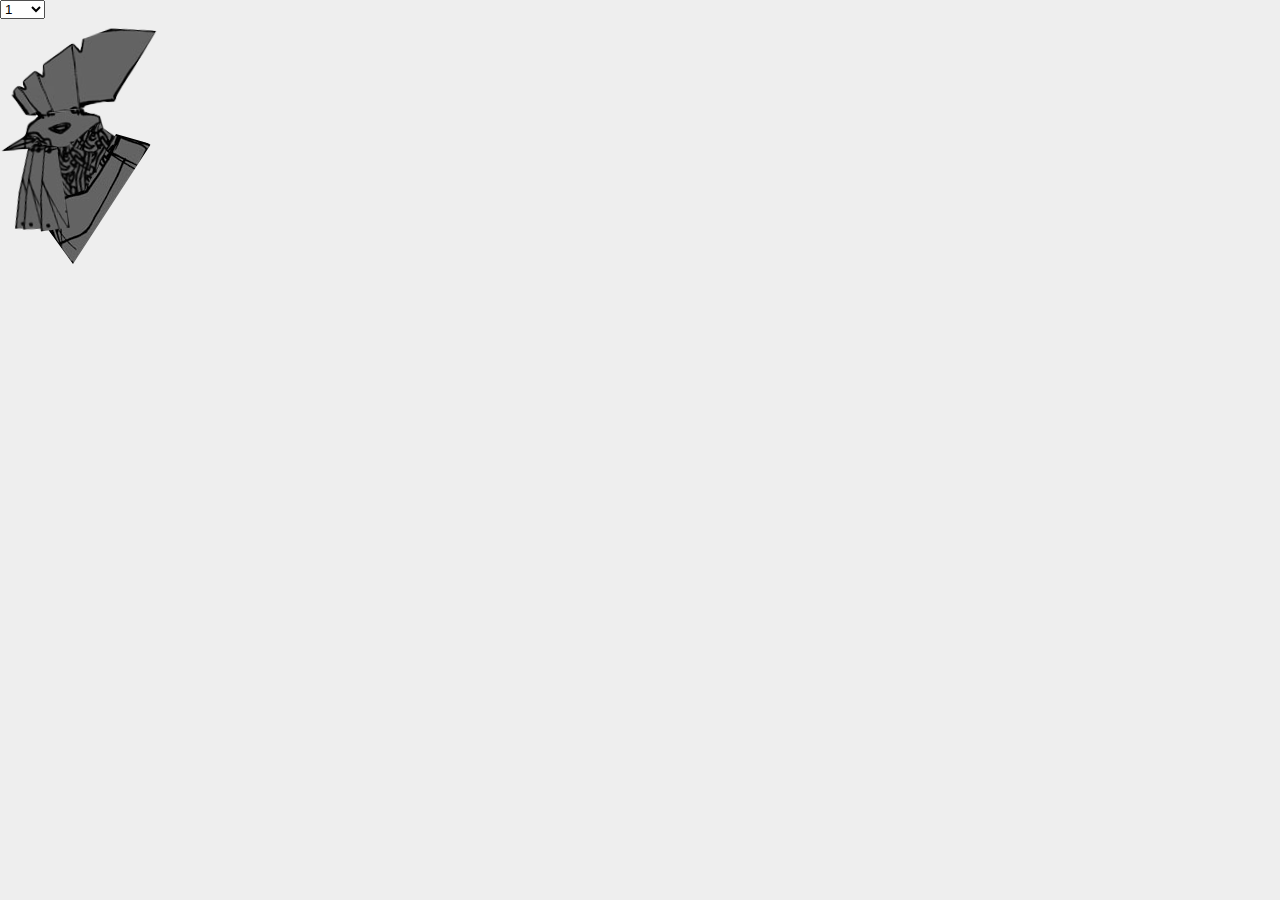
<file: animated-robo-1/index.html>
<!DOCTYPE html>
<html manifest="appcache/manifest.appcache">
<head>
  <meta charset="utf-8">
  <title>boxart-boiler 0.0.0</title>
  <meta name="viewport" content="width=device-width, initial-scale=1">
<link href="1c725448a7c1e36c8b2be48517fbf438.css" rel="stylesheet"></head>
<body>
  <div id="root"><div class="full-viewport-container " data-reactroot="" data-reactid="1" data-react-checksum="39122920"><div class="full-viewport" data-reactid="2"><div class="game-board" data-reactid="3"><div data-reactid="4"><div data-reactid="5"><select data-reactid="6"><option selected="" value="1" data-reactid="7">1</option><option value="2" data-reactid="8">2</option><option value="4" data-reactid="9">4</option><option value="8" data-reactid="10">8</option><option value="16" data-reactid="11">16</option><option value="32" data-reactid="12">32</option><option value="64" data-reactid="13">64</option><option value="128" data-reactid="14">128</option><option value="256" data-reactid="15">256</option></select></div><div style="display:inline-block;position:relative;width:165px;height:249px;" data-reactid="16"><svg width="165" height="249" style="transform-origin:0 0 0;transform:translateZ(0);position:absolute;" data-reactid="17"><defs data-reactid="18"><pattern id="robo" patternUnits="userSpaceOnUse" width="165" height="249" data-reactid="19"><image xlink:href="e0a4e1aaa4d9df3853eebdadccbafa6f.png" x="0" y="0" width="165" height="249" data-reactid="20"></image></pattern></defs><g data-reactid="21"><polygon points="101,93 103,105 113,114 118,116 86,173 55,185 54,120 69,115" fill="url(#robo)" data-reactid="22"></polygon><polygon points="101,93 103,105 113,114 118,116 86,153 55,155 54,120 69,115" fill="url(#robo)" transform="translate(-26, -10) rotate(0, 60, 120)" data-reactid="23"></polygon><polygon points="101,93 103,105 113,114 118,116 86,173 55,185 54,120 69,115" fill="url(#robo)" transform="translate(-26, 25) rotate(-15, 60, 120)" data-reactid="24"></polygon></g></svg><svg width="165" height="249" style="transform:translateZ(0);position:absolute;" data-reactid="25"><defs data-reactid="26"><pattern id="robo" patternUnits="userSpaceOnUse" width="165" height="249" data-reactid="27"><image xlink:href="e0a4e1aaa4d9df3853eebdadccbafa6f.png" x="0" y="0" width="165" height="249" data-reactid="28"></image></pattern></defs><g data-reactid="29"><polygon points="116,115 151,125 73,245 44,205 55,203 56,185 68,176 85,171" fill="url(#robo)" data-reactid="30"></polygon></g></svg><svg width="165" height="249" style="transform-origin:0 0 0;transform:translateZ(0);position:absolute;" data-reactid="31"><defs data-reactid="32"><pattern id="robo" patternUnits="userSpaceOnUse" width="165" height="249" data-reactid="33"><image xlink:href="e0a4e1aaa4d9df3853eebdadccbafa6f.png" x="0" y="0" width="165" height="249" data-reactid="34"></image></pattern></defs><g data-reactid="35"><polygon points="42,119 54,121 56,204 27,204 31,168" fill="url(#robo)" transform="translate(-15, -3) rotate(7, 48,119)" data-reactid="36"></polygon><polygon points="42,119 54,121 56,204 27,204 31,168" fill="url(#robo)" transform="translate(-10, -2) rotate(5, 48,119)" data-reactid="37"></polygon><polygon points="42,119 54,121 56,204 27,204 31,168" fill="url(#robo)" data-reactid="38"></polygon><polygon points="" fill="url(#robo)" data-reactid="39"></polygon></g></svg><svg width="162" height="116" style="transform-origin:0 0 0;transform:translateZ(0);position:absolute;" data-reactid="40"><defs data-reactid="41"><pattern id="robo" patternUnits="userSpaceOnUse" width="165" height="249" data-reactid="42"><image xlink:href="e0a4e1aaa4d9df3853eebdadccbafa6f.png" x="0" y="0" width="165" height="249" data-reactid="43"></image></pattern></defs><g transform="rotate(0, 80, 100)" data-reactid="44"><g transform="rotate(0, 40, 83)" data-reactid="45"><polygon points="38,83 27,81 13,59 21,51" fill="url(#robo)" data-reactid="46"></polygon><polygon points="21,51 39,37 54,80 38,83" fill="url(#robo)" data-reactid="47"></polygon><polygon points="39,37 78,12 81,78 54,80" fill="url(#robo)" data-reactid="48"></polygon><polygon points="78,12 117,0 162,5 116,73 81,78" fill="url(#robo)" data-reactid="49"></polygon></g><polygon points="28,91 38,82 83,78 101,87 101,94 97,95 66,115 57,115 39,110 35,104 24,103" fill="url(#robo)" data-reactid="50"></polygon><polygon points="25,101 38,106 29,115 0,116" fill="url(#robo)" data-reactid="51"></polygon></g></svg><svg width="165" height="249" style="transform-origin:0 0 0;transform:translateZ(0);position:absolute;" data-reactid="52"><g data-reactid="53"><image x="0" y="0" width="16" height="16" xlink:href="39ffd91ef6740b6a3d56c66672f9ae02.png" data-reactid="54"></image><image x="0" y="0" width="16" height="16" xlink:href="39ffd91ef6740b6a3d56c66672f9ae02.png" data-reactid="55"></image><image x="0" y="0" width="16" height="16" xlink:href="39ffd91ef6740b6a3d56c66672f9ae02.png" data-reactid="56"></image><image x="0" y="0" width="16" height="16" xlink:href="39ffd91ef6740b6a3d56c66672f9ae02.png" data-reactid="57"></image><image x="0" y="0" width="16" height="16" xlink:href="39ffd91ef6740b6a3d56c66672f9ae02.png" data-reactid="58"></image><image x="0" y="0" width="16" height="16" xlink:href="39ffd91ef6740b6a3d56c66672f9ae02.png" data-reactid="59"></image><image x="0" y="0" width="16" height="16" xlink:href="39ffd91ef6740b6a3d56c66672f9ae02.png" data-reactid="60"></image><image x="0" y="0" width="16" height="16" xlink:href="39ffd91ef6740b6a3d56c66672f9ae02.png" data-reactid="61"></image><image x="0" y="0" width="16" height="16" xlink:href="39ffd91ef6740b6a3d56c66672f9ae02.png" data-reactid="62"></image><image x="0" y="0" width="16" height="16" xlink:href="39ffd91ef6740b6a3d56c66672f9ae02.png" data-reactid="63"></image><image x="0" y="0" width="16" height="16" xlink:href="39ffd91ef6740b6a3d56c66672f9ae02.png" data-reactid="64"></image><image x="0" y="0" width="16" height="16" xlink:href="39ffd91ef6740b6a3d56c66672f9ae02.png" data-reactid="65"></image><image x="0" y="0" width="16" height="16" xlink:href="39ffd91ef6740b6a3d56c66672f9ae02.png" data-reactid="66"></image><image x="0" y="0" width="16" height="16" xlink:href="39ffd91ef6740b6a3d56c66672f9ae02.png" data-reactid="67"></image><image x="0" y="0" width="16" height="16" xlink:href="39ffd91ef6740b6a3d56c66672f9ae02.png" data-reactid="68"></image><image x="0" y="0" width="16" height="16" xlink:href="39ffd91ef6740b6a3d56c66672f9ae02.png" data-reactid="69"></image><image x="0" y="0" width="16" height="16" xlink:href="39ffd91ef6740b6a3d56c66672f9ae02.png" data-reactid="70"></image><image x="0" y="0" width="16" height="16" xlink:href="39ffd91ef6740b6a3d56c66672f9ae02.png" data-reactid="71"></image><image x="0" y="0" width="16" height="16" xlink:href="39ffd91ef6740b6a3d56c66672f9ae02.png" data-reactid="72"></image><image x="0" y="0" width="16" height="16" xlink:href="39ffd91ef6740b6a3d56c66672f9ae02.png" data-reactid="73"></image><image x="0" y="0" width="16" height="16" xlink:href="39ffd91ef6740b6a3d56c66672f9ae02.png" data-reactid="74"></image><image x="0" y="0" width="16" height="16" xlink:href="39ffd91ef6740b6a3d56c66672f9ae02.png" data-reactid="75"></image><image x="0" y="0" width="16" height="16" xlink:href="39ffd91ef6740b6a3d56c66672f9ae02.png" data-reactid="76"></image><image x="0" y="0" width="16" height="16" xlink:href="39ffd91ef6740b6a3d56c66672f9ae02.png" data-reactid="77"></image><image x="0" y="0" width="16" height="16" xlink:href="39ffd91ef6740b6a3d56c66672f9ae02.png" data-reactid="78"></image><image x="0" y="0" width="16" height="16" xlink:href="39ffd91ef6740b6a3d56c66672f9ae02.png" data-reactid="79"></image><image x="0" y="0" width="16" height="16" xlink:href="39ffd91ef6740b6a3d56c66672f9ae02.png" data-reactid="80"></image><image x="0" y="0" width="16" height="16" xlink:href="39ffd91ef6740b6a3d56c66672f9ae02.png" data-reactid="81"></image><image x="0" y="0" width="16" height="16" xlink:href="39ffd91ef6740b6a3d56c66672f9ae02.png" data-reactid="82"></image><image x="0" y="0" width="16" height="16" xlink:href="39ffd91ef6740b6a3d56c66672f9ae02.png" data-reactid="83"></image><image x="0" y="0" width="16" height="16" xlink:href="39ffd91ef6740b6a3d56c66672f9ae02.png" data-reactid="84"></image><image x="0" y="0" width="16" height="16" xlink:href="39ffd91ef6740b6a3d56c66672f9ae02.png" data-reactid="85"></image><image x="0" y="0" width="16" height="16" xlink:href="39ffd91ef6740b6a3d56c66672f9ae02.png" data-reactid="86"></image><image x="0" y="0" width="16" height="16" xlink:href="39ffd91ef6740b6a3d56c66672f9ae02.png" data-reactid="87"></image><image x="0" y="0" width="16" height="16" xlink:href="39ffd91ef6740b6a3d56c66672f9ae02.png" data-reactid="88"></image><image x="0" y="0" width="16" height="16" xlink:href="39ffd91ef6740b6a3d56c66672f9ae02.png" data-reactid="89"></image><image x="0" y="0" width="16" height="16" xlink:href="39ffd91ef6740b6a3d56c66672f9ae02.png" data-reactid="90"></image><image x="0" y="0" width="16" height="16" xlink:href="39ffd91ef6740b6a3d56c66672f9ae02.png" data-reactid="91"></image><image x="0" y="0" width="16" height="16" xlink:href="39ffd91ef6740b6a3d56c66672f9ae02.png" data-reactid="92"></image><image x="0" y="0" width="16" height="16" xlink:href="39ffd91ef6740b6a3d56c66672f9ae02.png" data-reactid="93"></image><image x="0" y="0" width="16" height="16" xlink:href="39ffd91ef6740b6a3d56c66672f9ae02.png" data-reactid="94"></image><image x="0" y="0" width="16" height="16" xlink:href="39ffd91ef6740b6a3d56c66672f9ae02.png" data-reactid="95"></image><image x="0" y="0" width="16" height="16" xlink:href="39ffd91ef6740b6a3d56c66672f9ae02.png" data-reactid="96"></image><image x="0" y="0" width="16" height="16" xlink:href="39ffd91ef6740b6a3d56c66672f9ae02.png" data-reactid="97"></image><image x="0" y="0" width="16" height="16" xlink:href="39ffd91ef6740b6a3d56c66672f9ae02.png" data-reactid="98"></image><image x="0" y="0" width="16" height="16" xlink:href="39ffd91ef6740b6a3d56c66672f9ae02.png" data-reactid="99"></image><image x="0" y="0" width="16" height="16" xlink:href="39ffd91ef6740b6a3d56c66672f9ae02.png" data-reactid="100"></image><image x="0" y="0" width="16" height="16" xlink:href="39ffd91ef6740b6a3d56c66672f9ae02.png" data-reactid="101"></image><image x="0" y="0" width="16" height="16" xlink:href="39ffd91ef6740b6a3d56c66672f9ae02.png" data-reactid="102"></image><image x="0" y="0" width="16" height="16" xlink:href="39ffd91ef6740b6a3d56c66672f9ae02.png" data-reactid="103"></image><image x="0" y="0" width="16" height="16" xlink:href="39ffd91ef6740b6a3d56c66672f9ae02.png" data-reactid="104"></image><image x="0" y="0" width="16" height="16" xlink:href="39ffd91ef6740b6a3d56c66672f9ae02.png" data-reactid="105"></image><image x="0" y="0" width="16" height="16" xlink:href="39ffd91ef6740b6a3d56c66672f9ae02.png" data-reactid="106"></image><image x="0" y="0" width="16" height="16" xlink:href="39ffd91ef6740b6a3d56c66672f9ae02.png" data-reactid="107"></image><image x="0" y="0" width="16" height="16" xlink:href="39ffd91ef6740b6a3d56c66672f9ae02.png" data-reactid="108"></image><image x="0" y="0" width="16" height="16" xlink:href="39ffd91ef6740b6a3d56c66672f9ae02.png" data-reactid="109"></image><image x="0" y="0" width="16" height="16" xlink:href="39ffd91ef6740b6a3d56c66672f9ae02.png" data-reactid="110"></image><image x="0" y="0" width="16" height="16" xlink:href="39ffd91ef6740b6a3d56c66672f9ae02.png" data-reactid="111"></image><image x="0" y="0" width="16" height="16" xlink:href="39ffd91ef6740b6a3d56c66672f9ae02.png" data-reactid="112"></image><image x="0" y="0" width="16" height="16" xlink:href="39ffd91ef6740b6a3d56c66672f9ae02.png" data-reactid="113"></image><image x="0" y="0" width="16" height="16" xlink:href="39ffd91ef6740b6a3d56c66672f9ae02.png" data-reactid="114"></image><image x="0" y="0" width="16" height="16" xlink:href="39ffd91ef6740b6a3d56c66672f9ae02.png" data-reactid="115"></image><image x="0" y="0" width="16" height="16" xlink:href="39ffd91ef6740b6a3d56c66672f9ae02.png" data-reactid="116"></image><image x="0" y="0" width="16" height="16" xlink:href="39ffd91ef6740b6a3d56c66672f9ae02.png" data-reactid="117"></image></g></svg></div></div></div></div></div></div>
<script src="cc90e3137f4e702065ea.js"></script></body>
</html>
</file>
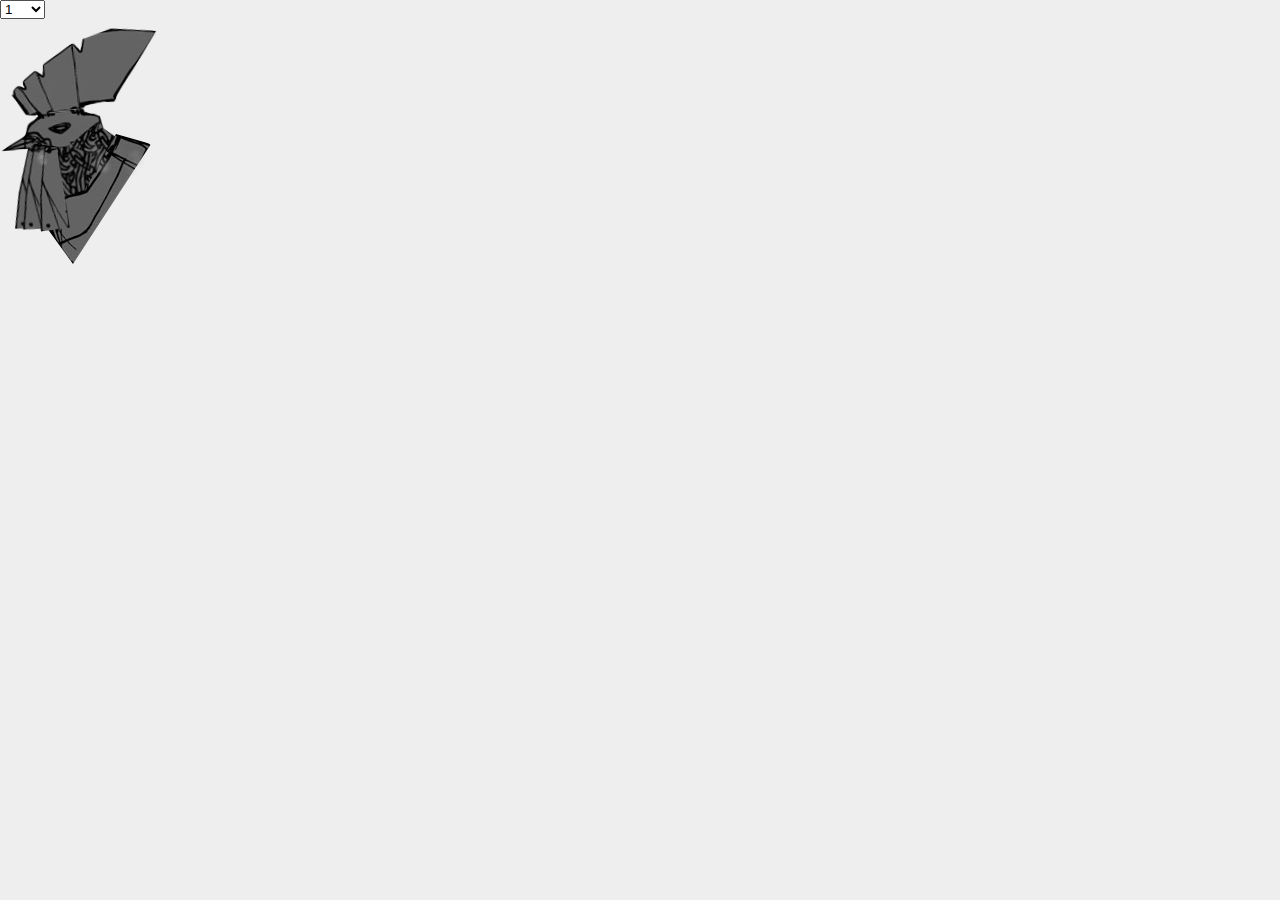
<file: animated-robo-2/index.html>
<!DOCTYPE html>
<html manifest="appcache/manifest.appcache">
<head>
  <meta charset="utf-8">
  <title>boxart-boiler 0.0.0</title>
  <meta name="viewport" content="width=device-width, initial-scale=1">
<link href="1c725448a7c1e36c8b2be48517fbf438.css" rel="stylesheet"></head>
<body>
  <div id="root"><div class="full-viewport-container " data-reactroot="" data-reactid="1" data-react-checksum="-1327231660"><div class="full-viewport" data-reactid="2"><div class="game-board" data-reactid="3"><div data-reactid="4"><div style="position:relative;z-index:1;" data-reactid="5"><select data-reactid="6"><option selected="" value="1" data-reactid="7">1</option><option value="2" data-reactid="8">2</option><option value="4" data-reactid="9">4</option><option value="8" data-reactid="10">8</option><option value="16" data-reactid="11">16</option><option value="32" data-reactid="12">32</option><option value="64" data-reactid="13">64</option><option value="128" data-reactid="14">128</option><option value="256" data-reactid="15">256</option></select></div><div style="display:inline-block;position:relative;width:165px;height:249px;" data-reactid="16"><svg width="165" height="249" style="transform-origin:0 0 0;transform:translateZ(0);position:absolute;" data-reactid="17"><defs data-reactid="18"><pattern id="robo" patternUnits="userSpaceOnUse" width="165" height="249" data-reactid="19"><image xlink:href="e0a4e1aaa4d9df3853eebdadccbafa6f.png" x="0" y="0" width="165" height="249" data-reactid="20"></image></pattern></defs><g data-reactid="21"><polygon points="101,93 103,105 113,114 118,116 86,173 55,185 54,120 69,115" fill="url(#robo)" data-reactid="22"></polygon><polygon points="101,93 103,105 113,114 118,116 86,153 55,155 54,120 69,115" fill="url(#robo)" transform="translate(-26, -10) rotate(0, 60, 120)" data-reactid="23"></polygon><polygon points="101,93 103,105 113,114 118,116 86,173 55,185 54,120 69,115" fill="url(#robo)" transform="translate(-26, 25) rotate(-15, 60, 120)" data-reactid="24"></polygon></g></svg><svg width="165" height="249" style="transform:translateZ(0);position:absolute;" data-reactid="25"><defs data-reactid="26"><pattern id="robo" patternUnits="userSpaceOnUse" width="165" height="249" data-reactid="27"><image xlink:href="e0a4e1aaa4d9df3853eebdadccbafa6f.png" x="0" y="0" width="165" height="249" data-reactid="28"></image></pattern></defs><g data-reactid="29"><polygon points="116,115 151,125 73,245 44,205 55,203 56,185 68,176 85,171" fill="url(#robo)" data-reactid="30"></polygon></g></svg><svg width="165" height="249" style="transform-origin:0 0 0;transform:translateZ(0);position:absolute;" data-reactid="31"><defs data-reactid="32"><pattern id="robo" patternUnits="userSpaceOnUse" width="165" height="249" data-reactid="33"><image xlink:href="e0a4e1aaa4d9df3853eebdadccbafa6f.png" x="0" y="0" width="165" height="249" data-reactid="34"></image></pattern></defs><g data-reactid="35"><polygon points="42,119 54,121 56,204 27,204 31,168" fill="url(#robo)" transform="translate(-15, -3) rotate(7, 48,119)" data-reactid="36"></polygon><polygon points="42,119 54,121 56,204 27,204 31,168" fill="url(#robo)" transform="translate(-10, -2) rotate(5, 48,119)" data-reactid="37"></polygon><polygon points="42,119 54,121 56,204 27,204 31,168" fill="url(#robo)" data-reactid="38"></polygon><polygon points="" fill="url(#robo)" data-reactid="39"></polygon></g></svg><svg width="162" height="116" style="transform-origin:0 0 0;transform:translateZ(0);position:absolute;" data-reactid="40"><defs data-reactid="41"><pattern id="robo" patternUnits="userSpaceOnUse" width="165" height="249" data-reactid="42"><image xlink:href="e0a4e1aaa4d9df3853eebdadccbafa6f.png" x="0" y="0" width="165" height="249" data-reactid="43"></image></pattern></defs><g transform="rotate(0, 80, 100)" data-reactid="44"><g transform="rotate(0, 40, 83)" data-reactid="45"><polygon points="38,83 27,81 13,59 21,51" fill="url(#robo)" data-reactid="46"></polygon><polygon points="21,51 39,37 54,80 38,83" fill="url(#robo)" data-reactid="47"></polygon><polygon points="39,37 78,12 81,78 54,80" fill="url(#robo)" data-reactid="48"></polygon><polygon points="78,12 117,0 162,5 116,73 81,78" fill="url(#robo)" data-reactid="49"></polygon></g><polygon points="28,91 38,82 83,78 101,87 101,94 97,95 66,115 57,115 39,110 35,104 24,103" fill="url(#robo)" data-reactid="50"></polygon><polygon points="25,101 38,106 29,115 0,116" fill="url(#robo)" data-reactid="51"></polygon></g></svg><svg width="165" height="249" style="transform-origin:0 0 0;transform:translateZ(0);position:absolute;" data-reactid="52"><g data-reactid="53"><image x="0" y="0" width="16" height="16" xlink:href="39ffd91ef6740b6a3d56c66672f9ae02.png" style="opacity:0;" data-reactid="54"></image><image x="0" y="0" width="16" height="16" xlink:href="39ffd91ef6740b6a3d56c66672f9ae02.png" style="opacity:0;" data-reactid="55"></image><image x="0" y="0" width="16" height="16" xlink:href="39ffd91ef6740b6a3d56c66672f9ae02.png" style="opacity:0;" data-reactid="56"></image><image x="0" y="0" width="16" height="16" xlink:href="39ffd91ef6740b6a3d56c66672f9ae02.png" style="opacity:0;" data-reactid="57"></image><image x="0" y="0" width="16" height="16" xlink:href="39ffd91ef6740b6a3d56c66672f9ae02.png" style="opacity:0;" data-reactid="58"></image><image x="0" y="0" width="16" height="16" xlink:href="39ffd91ef6740b6a3d56c66672f9ae02.png" style="opacity:0;" data-reactid="59"></image><image x="0" y="0" width="16" height="16" xlink:href="39ffd91ef6740b6a3d56c66672f9ae02.png" style="opacity:0;" data-reactid="60"></image><image x="0" y="0" width="16" height="16" xlink:href="39ffd91ef6740b6a3d56c66672f9ae02.png" style="opacity:0;" data-reactid="61"></image><image x="0" y="0" width="16" height="16" xlink:href="39ffd91ef6740b6a3d56c66672f9ae02.png" style="opacity:0;" data-reactid="62"></image><image x="0" y="0" width="16" height="16" xlink:href="39ffd91ef6740b6a3d56c66672f9ae02.png" style="opacity:0;" data-reactid="63"></image><image x="0" y="0" width="16" height="16" xlink:href="39ffd91ef6740b6a3d56c66672f9ae02.png" style="opacity:0;" data-reactid="64"></image><image x="0" y="0" width="16" height="16" xlink:href="39ffd91ef6740b6a3d56c66672f9ae02.png" style="opacity:0;" data-reactid="65"></image><image x="0" y="0" width="16" height="16" xlink:href="39ffd91ef6740b6a3d56c66672f9ae02.png" style="opacity:0;" data-reactid="66"></image><image x="0" y="0" width="16" height="16" xlink:href="39ffd91ef6740b6a3d56c66672f9ae02.png" style="opacity:0;" data-reactid="67"></image><image x="0" y="0" width="16" height="16" xlink:href="39ffd91ef6740b6a3d56c66672f9ae02.png" style="opacity:0;" data-reactid="68"></image><image x="0" y="0" width="16" height="16" xlink:href="39ffd91ef6740b6a3d56c66672f9ae02.png" style="opacity:0;" data-reactid="69"></image><image x="0" y="0" width="16" height="16" xlink:href="39ffd91ef6740b6a3d56c66672f9ae02.png" style="opacity:0;" data-reactid="70"></image><image x="0" y="0" width="16" height="16" xlink:href="39ffd91ef6740b6a3d56c66672f9ae02.png" style="opacity:0;" data-reactid="71"></image><image x="0" y="0" width="16" height="16" xlink:href="39ffd91ef6740b6a3d56c66672f9ae02.png" style="opacity:0;" data-reactid="72"></image><image x="0" y="0" width="16" height="16" xlink:href="39ffd91ef6740b6a3d56c66672f9ae02.png" style="opacity:0;" data-reactid="73"></image><image x="0" y="0" width="16" height="16" xlink:href="39ffd91ef6740b6a3d56c66672f9ae02.png" style="opacity:0;" data-reactid="74"></image><image x="0" y="0" width="16" height="16" xlink:href="39ffd91ef6740b6a3d56c66672f9ae02.png" style="opacity:0;" data-reactid="75"></image><image x="0" y="0" width="16" height="16" xlink:href="39ffd91ef6740b6a3d56c66672f9ae02.png" style="opacity:0;" data-reactid="76"></image><image x="0" y="0" width="16" height="16" xlink:href="39ffd91ef6740b6a3d56c66672f9ae02.png" style="opacity:0;" data-reactid="77"></image><image x="0" y="0" width="16" height="16" xlink:href="39ffd91ef6740b6a3d56c66672f9ae02.png" style="opacity:0;" data-reactid="78"></image><image x="0" y="0" width="16" height="16" xlink:href="39ffd91ef6740b6a3d56c66672f9ae02.png" style="opacity:0;" data-reactid="79"></image><image x="0" y="0" width="16" height="16" xlink:href="39ffd91ef6740b6a3d56c66672f9ae02.png" style="opacity:0;" data-reactid="80"></image><image x="0" y="0" width="16" height="16" xlink:href="39ffd91ef6740b6a3d56c66672f9ae02.png" style="opacity:0;" data-reactid="81"></image><image x="0" y="0" width="16" height="16" xlink:href="39ffd91ef6740b6a3d56c66672f9ae02.png" style="opacity:0;" data-reactid="82"></image><image x="0" y="0" width="16" height="16" xlink:href="39ffd91ef6740b6a3d56c66672f9ae02.png" style="opacity:0;" data-reactid="83"></image><image x="0" y="0" width="16" height="16" xlink:href="39ffd91ef6740b6a3d56c66672f9ae02.png" style="opacity:0;" data-reactid="84"></image><image x="0" y="0" width="16" height="16" xlink:href="39ffd91ef6740b6a3d56c66672f9ae02.png" style="opacity:0;" data-reactid="85"></image><image x="0" y="0" width="16" height="16" xlink:href="39ffd91ef6740b6a3d56c66672f9ae02.png" style="opacity:0;" data-reactid="86"></image><image x="0" y="0" width="16" height="16" xlink:href="39ffd91ef6740b6a3d56c66672f9ae02.png" style="opacity:0;" data-reactid="87"></image><image x="0" y="0" width="16" height="16" xlink:href="39ffd91ef6740b6a3d56c66672f9ae02.png" style="opacity:0;" data-reactid="88"></image><image x="0" y="0" width="16" height="16" xlink:href="39ffd91ef6740b6a3d56c66672f9ae02.png" style="opacity:0;" data-reactid="89"></image><image x="0" y="0" width="16" height="16" xlink:href="39ffd91ef6740b6a3d56c66672f9ae02.png" style="opacity:0;" data-reactid="90"></image><image x="0" y="0" width="16" height="16" xlink:href="39ffd91ef6740b6a3d56c66672f9ae02.png" style="opacity:0;" data-reactid="91"></image><image x="0" y="0" width="16" height="16" xlink:href="39ffd91ef6740b6a3d56c66672f9ae02.png" style="opacity:0;" data-reactid="92"></image><image x="0" y="0" width="16" height="16" xlink:href="39ffd91ef6740b6a3d56c66672f9ae02.png" style="opacity:0;" data-reactid="93"></image><image x="0" y="0" width="16" height="16" xlink:href="39ffd91ef6740b6a3d56c66672f9ae02.png" style="opacity:0;" data-reactid="94"></image><image x="0" y="0" width="16" height="16" xlink:href="39ffd91ef6740b6a3d56c66672f9ae02.png" style="opacity:0;" data-reactid="95"></image><image x="0" y="0" width="16" height="16" xlink:href="39ffd91ef6740b6a3d56c66672f9ae02.png" style="opacity:0;" data-reactid="96"></image><image x="0" y="0" width="16" height="16" xlink:href="39ffd91ef6740b6a3d56c66672f9ae02.png" style="opacity:0;" data-reactid="97"></image><image x="0" y="0" width="16" height="16" xlink:href="39ffd91ef6740b6a3d56c66672f9ae02.png" style="opacity:0;" data-reactid="98"></image><image x="0" y="0" width="16" height="16" xlink:href="39ffd91ef6740b6a3d56c66672f9ae02.png" style="opacity:0;" data-reactid="99"></image><image x="0" y="0" width="16" height="16" xlink:href="39ffd91ef6740b6a3d56c66672f9ae02.png" style="opacity:0;" data-reactid="100"></image><image x="0" y="0" width="16" height="16" xlink:href="39ffd91ef6740b6a3d56c66672f9ae02.png" style="opacity:0;" data-reactid="101"></image><image x="0" y="0" width="16" height="16" xlink:href="39ffd91ef6740b6a3d56c66672f9ae02.png" style="opacity:0;" data-reactid="102"></image><image x="0" y="0" width="16" height="16" xlink:href="39ffd91ef6740b6a3d56c66672f9ae02.png" style="opacity:0;" data-reactid="103"></image><image x="0" y="0" width="16" height="16" xlink:href="39ffd91ef6740b6a3d56c66672f9ae02.png" style="opacity:0;" data-reactid="104"></image><image x="0" y="0" width="16" height="16" xlink:href="39ffd91ef6740b6a3d56c66672f9ae02.png" style="opacity:0;" data-reactid="105"></image><image x="0" y="0" width="16" height="16" xlink:href="39ffd91ef6740b6a3d56c66672f9ae02.png" style="opacity:0;" data-reactid="106"></image><image x="0" y="0" width="16" height="16" xlink:href="39ffd91ef6740b6a3d56c66672f9ae02.png" style="opacity:0;" data-reactid="107"></image><image x="0" y="0" width="16" height="16" xlink:href="39ffd91ef6740b6a3d56c66672f9ae02.png" style="opacity:0;" data-reactid="108"></image><image x="0" y="0" width="16" height="16" xlink:href="39ffd91ef6740b6a3d56c66672f9ae02.png" style="opacity:0;" data-reactid="109"></image><image x="0" y="0" width="16" height="16" xlink:href="39ffd91ef6740b6a3d56c66672f9ae02.png" style="opacity:0;" data-reactid="110"></image><image x="0" y="0" width="16" height="16" xlink:href="39ffd91ef6740b6a3d56c66672f9ae02.png" style="opacity:0;" data-reactid="111"></image><image x="0" y="0" width="16" height="16" xlink:href="39ffd91ef6740b6a3d56c66672f9ae02.png" style="opacity:0;" data-reactid="112"></image><image x="0" y="0" width="16" height="16" xlink:href="39ffd91ef6740b6a3d56c66672f9ae02.png" style="opacity:0;" data-reactid="113"></image><image x="0" y="0" width="16" height="16" xlink:href="39ffd91ef6740b6a3d56c66672f9ae02.png" style="opacity:0;" data-reactid="114"></image><image x="0" y="0" width="16" height="16" xlink:href="39ffd91ef6740b6a3d56c66672f9ae02.png" style="opacity:0;" data-reactid="115"></image><image x="0" y="0" width="16" height="16" xlink:href="39ffd91ef6740b6a3d56c66672f9ae02.png" style="opacity:0;" data-reactid="116"></image><image x="0" y="0" width="16" height="16" xlink:href="39ffd91ef6740b6a3d56c66672f9ae02.png" style="opacity:0;" data-reactid="117"></image></g></svg></div><svg width="100%" height="100%" style="transform-origin:0 0 0;transform:translateZ(0);position:absolute;top:0;left:0;" data-reactid="118"><g data-reactid="119"><image x="0" y="0" width="16" height="16" xlink:href="39ffd91ef6740b6a3d56c66672f9ae02.png" style="opacity:0;" data-reactid="120"></image><image x="0" y="0" width="16" height="16" xlink:href="39ffd91ef6740b6a3d56c66672f9ae02.png" style="opacity:0;" data-reactid="121"></image><image x="0" y="0" width="16" height="16" xlink:href="39ffd91ef6740b6a3d56c66672f9ae02.png" style="opacity:0;" data-reactid="122"></image><image x="0" y="0" width="16" height="16" xlink:href="39ffd91ef6740b6a3d56c66672f9ae02.png" style="opacity:0;" data-reactid="123"></image><image x="0" y="0" width="16" height="16" xlink:href="39ffd91ef6740b6a3d56c66672f9ae02.png" style="opacity:0;" data-reactid="124"></image><image x="0" y="0" width="16" height="16" xlink:href="39ffd91ef6740b6a3d56c66672f9ae02.png" style="opacity:0;" data-reactid="125"></image><image x="0" y="0" width="16" height="16" xlink:href="39ffd91ef6740b6a3d56c66672f9ae02.png" style="opacity:0;" data-reactid="126"></image><image x="0" y="0" width="16" height="16" xlink:href="39ffd91ef6740b6a3d56c66672f9ae02.png" style="opacity:0;" data-reactid="127"></image><image x="0" y="0" width="16" height="16" xlink:href="39ffd91ef6740b6a3d56c66672f9ae02.png" style="opacity:0;" data-reactid="128"></image><image x="0" y="0" width="16" height="16" xlink:href="39ffd91ef6740b6a3d56c66672f9ae02.png" style="opacity:0;" data-reactid="129"></image><image x="0" y="0" width="16" height="16" xlink:href="39ffd91ef6740b6a3d56c66672f9ae02.png" style="opacity:0;" data-reactid="130"></image><image x="0" y="0" width="16" height="16" xlink:href="39ffd91ef6740b6a3d56c66672f9ae02.png" style="opacity:0;" data-reactid="131"></image><image x="0" y="0" width="16" height="16" xlink:href="39ffd91ef6740b6a3d56c66672f9ae02.png" style="opacity:0;" data-reactid="132"></image><image x="0" y="0" width="16" height="16" xlink:href="39ffd91ef6740b6a3d56c66672f9ae02.png" style="opacity:0;" data-reactid="133"></image><image x="0" y="0" width="16" height="16" xlink:href="39ffd91ef6740b6a3d56c66672f9ae02.png" style="opacity:0;" data-reactid="134"></image><image x="0" y="0" width="16" height="16" xlink:href="39ffd91ef6740b6a3d56c66672f9ae02.png" style="opacity:0;" data-reactid="135"></image><image x="0" y="0" width="16" height="16" xlink:href="39ffd91ef6740b6a3d56c66672f9ae02.png" style="opacity:0;" data-reactid="136"></image><image x="0" y="0" width="16" height="16" xlink:href="39ffd91ef6740b6a3d56c66672f9ae02.png" style="opacity:0;" data-reactid="137"></image><image x="0" y="0" width="16" height="16" xlink:href="39ffd91ef6740b6a3d56c66672f9ae02.png" style="opacity:0;" data-reactid="138"></image><image x="0" y="0" width="16" height="16" xlink:href="39ffd91ef6740b6a3d56c66672f9ae02.png" style="opacity:0;" data-reactid="139"></image><image x="0" y="0" width="16" height="16" xlink:href="39ffd91ef6740b6a3d56c66672f9ae02.png" style="opacity:0;" data-reactid="140"></image><image x="0" y="0" width="16" height="16" xlink:href="39ffd91ef6740b6a3d56c66672f9ae02.png" style="opacity:0;" data-reactid="141"></image><image x="0" y="0" width="16" height="16" xlink:href="39ffd91ef6740b6a3d56c66672f9ae02.png" style="opacity:0;" data-reactid="142"></image><image x="0" y="0" width="16" height="16" xlink:href="39ffd91ef6740b6a3d56c66672f9ae02.png" style="opacity:0;" data-reactid="143"></image><image x="0" y="0" width="16" height="16" xlink:href="39ffd91ef6740b6a3d56c66672f9ae02.png" style="opacity:0;" data-reactid="144"></image><image x="0" y="0" width="16" height="16" xlink:href="39ffd91ef6740b6a3d56c66672f9ae02.png" style="opacity:0;" data-reactid="145"></image><image x="0" y="0" width="16" height="16" xlink:href="39ffd91ef6740b6a3d56c66672f9ae02.png" style="opacity:0;" data-reactid="146"></image><image x="0" y="0" width="16" height="16" xlink:href="39ffd91ef6740b6a3d56c66672f9ae02.png" style="opacity:0;" data-reactid="147"></image><image x="0" y="0" width="16" height="16" xlink:href="39ffd91ef6740b6a3d56c66672f9ae02.png" style="opacity:0;" data-reactid="148"></image><image x="0" y="0" width="16" height="16" xlink:href="39ffd91ef6740b6a3d56c66672f9ae02.png" style="opacity:0;" data-reactid="149"></image><image x="0" y="0" width="16" height="16" xlink:href="39ffd91ef6740b6a3d56c66672f9ae02.png" style="opacity:0;" data-reactid="150"></image><image x="0" y="0" width="16" height="16" xlink:href="39ffd91ef6740b6a3d56c66672f9ae02.png" style="opacity:0;" data-reactid="151"></image></g></svg></div></div></div></div></div>
<script src="d78bdcd4245dff9d63fa.js"></script></body>
</html>
</file>
<file: animated-robo-1/1c725448a7c1e36c8b2be48517fbf438.css>
body,html{margin:0}*{box-sizing:border-box}.a11y-only{border:0;clip:rect(0 0 0 0);height:1px;margin:-1px;overflow:hidden;padding:0;position:absolute;width:1px}.a11y-only:active,.a11y-only:focus{clip:auto;height:auto;margin:0;overflow:visible;position:static;width:auto}.board{margin:0 auto;max-width:1400px}.full-viewport-scroll{overflow:scroll}.full-viewport-container,.full-viewport-scroll{position:absolute;top:0;left:0;right:0;bottom:0}.full-viewport-container.landscape{bottom:-100vh}.full-viewport{position:absolute;top:0;left:0;right:0;bottom:0;background:#eee}.full-viewport-container.landscape .full-viewport{bottom:100vh}
</file>
<file: animated-robo-2/1c725448a7c1e36c8b2be48517fbf438.css>
body,html{margin:0}*{box-sizing:border-box}.a11y-only{border:0;clip:rect(0 0 0 0);height:1px;margin:-1px;overflow:hidden;padding:0;position:absolute;width:1px}.a11y-only:active,.a11y-only:focus{clip:auto;height:auto;margin:0;overflow:visible;position:static;width:auto}.board{margin:0 auto;max-width:1400px}.full-viewport-scroll{overflow:scroll}.full-viewport-container,.full-viewport-scroll{position:absolute;top:0;left:0;right:0;bottom:0}.full-viewport-container.landscape{bottom:-100vh}.full-viewport{position:absolute;top:0;left:0;right:0;bottom:0;background:#eee}.full-viewport-container.landscape .full-viewport{bottom:100vh}
</file>
